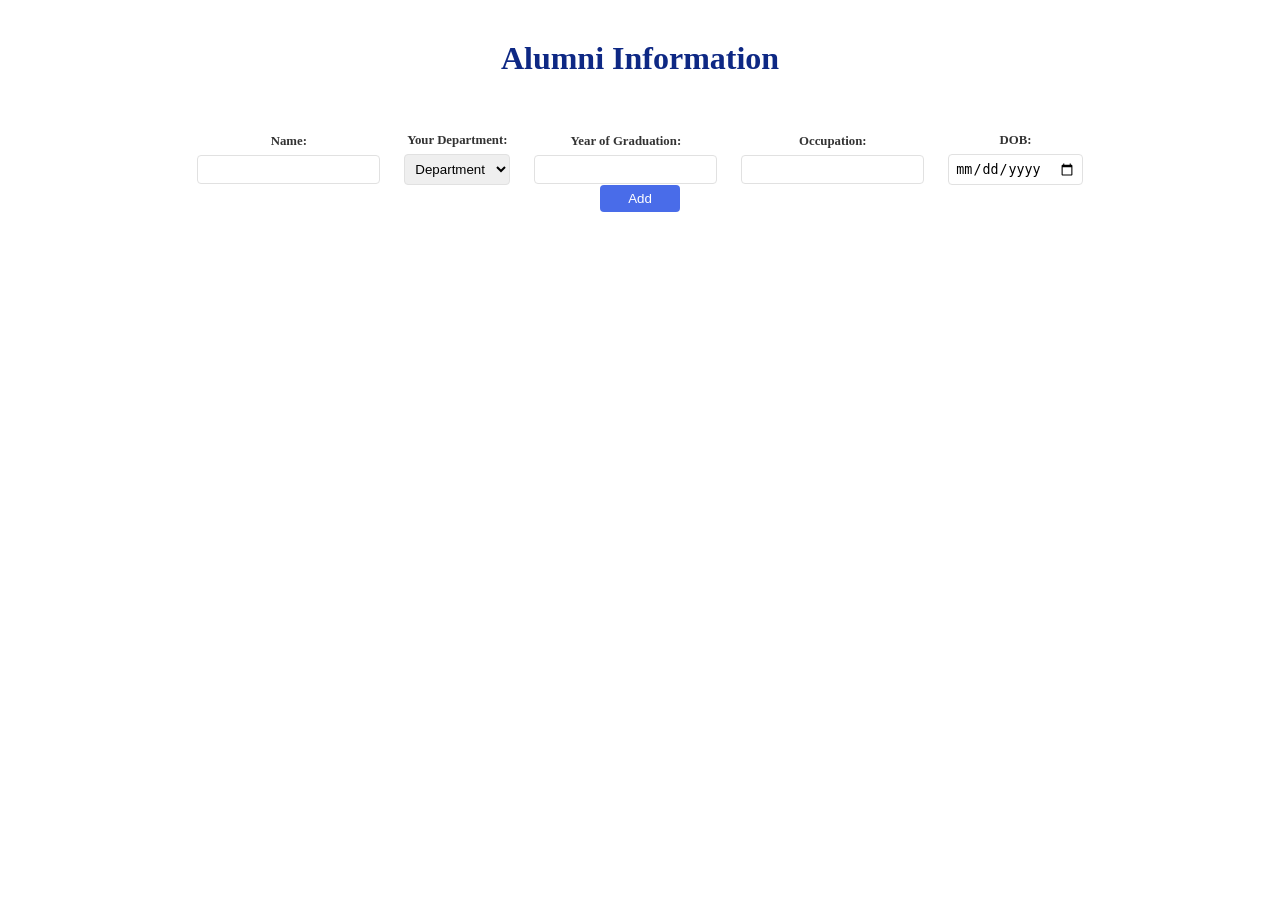
<file: index.html>
<!DOCTYPE html>
<html lang="en">
  <head>
    <meta charset="UTF-8" />
    <meta http-equiv="X-UA-Compatible" content="IE=edge" />
    <meta name="viewport" content="width=device-width, initial-scale=1.0" />
    <link rel="stylesheet" href="styles.css" />
    <title>Document</title>
  </head>
  <body>
    <main class="wrapper">
      <header>
        <h1>Alumni Information</h1>
      </header>

      <!-- output list -->
      <ul class="item-list"></ul>
    </main>

    <section>
      <form class="new-item-form">
        <div class="field">
          <label>Name:</label>
          <input type="text" id="details" />
        </div>
        <div class="field">
          <label>Your Department:</label>
          <select id="type">
            <option value="invoice">Department</option>
            <option value="science">Science</option>
            <option value="commercial">Commercial</option>
            <option value="art">Art</option>
          </select>
        </div>
        <div class="field">
          <label>Year of Graduation:</label>
          <input type="number" id="tofrom" />
        </div>
        <div class="field">
          <label>Occupation:</label>
          <input type="text" id="details" />
        </div>
        <div class="field">
          <label>DOB:</label>
          <input type="date" id="amount" />
        </div>
        <button>Add</button>
      </form>
    </section>
    <script src="script.js"></script>
    <script src="classes.js"></script>
  </body>
</html>
</file>
<file: styles.css>
body {
  margin: 0;
  font-family: Roboto;
}
.wrapper {
  max-width: 960px;
  margin: 0 auto;
}
h1 {
  margin: 40px auto;
  color: #0e2884;
  text-align: center;
}
ul {
  padding: 0;
  list-style-type: none;
}
li {
  padding: 6px 10px;
  border: 1px solid #eee;
  margin: 10px auto;
}
li h4 {
  color: #ff0aa7;
  margin: 0;
  text-transform: capitalize;
}
li p {
  color: #333;
  margin: 8px 0 0;
}
footer {
  background: #eee;
  padding: 60px;
  margin-top: 60px;
}
form {
  max-width: 960px;
  margin: 0 auto;
  text-align: center;
}
label {
  display: block;
  font-weight: bold;
  font-size: 0.8em;
  color: #333;
  margin: 16px 0 6px;
}
input,
select {
  padding: 6px;
  border: 1px solid #e1e1e1;
  border-radius: 4px;
}
.field {
  display: inline-block;
  margin: 0 10px;
}
button {
  color: white;
  border: 0;
  background: #496ce9;
  padding: 6px;
  min-width: 80px;
  border-radius: 4px;
}
footer a {
  text-align: center;
  display: block;
  color: #999;
  margin-top: 40px;
  font-size: 0.7em;
}
</file>
